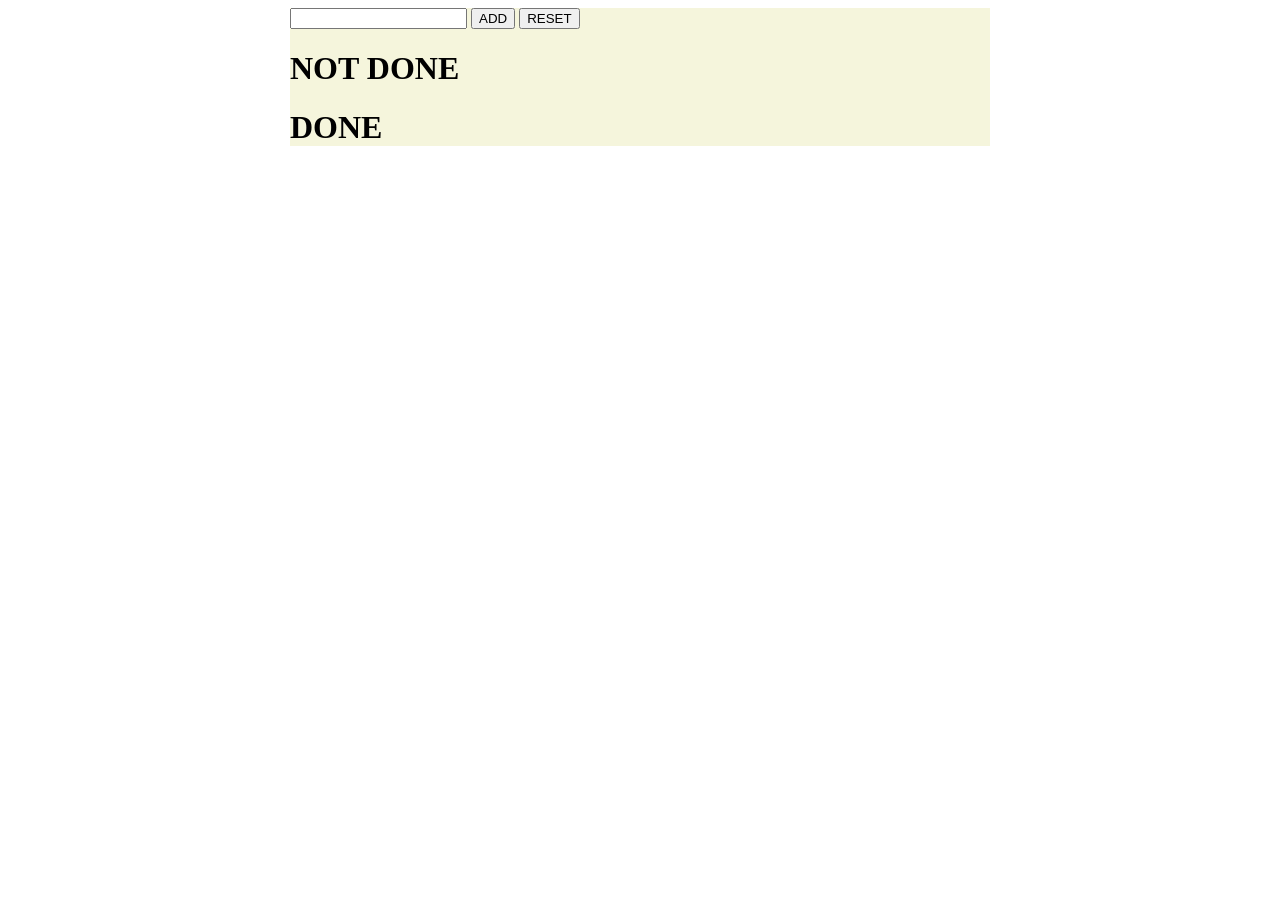
<file: index.html>
<!DOCTYPE html>
<html>

<head>
  <link rel="stylesheet" href="style.css">

</head>

<body>
  <div class="container">
    <input type="text" id="addBox" />
    <input type="button" value="ADD" id="add" />
    <input type="button" value="RESET" id="reset" />
    <h1>NOT DONE</h1>
    <ol id="undoneList">
    </ol>
    <h1>DONE</h1>
    <ol id="doneList">
    </ol>

  </div>
</body>
<script src="common.js"></script>


</html>
</file>
<file: style.css>
.container {
  max-width: 700px;
  margin-left: auto;
  margin-right: auto;
  background-color: beige;
  height: 100%;
}
.taskName{
display:inline;}
.taskStatus{
display:inline;}
.space{
display:inline;}
</file>
<file: UMD/style.css>
.container {
  max-width: 700px;
  margin-left: auto;
  margin-right: auto;
  background-color: beige;
  height: 100%;
}
.taskName{
display:inline;}
.taskStatus{
display:inline;}
.space{
display:inline;}
</file>
